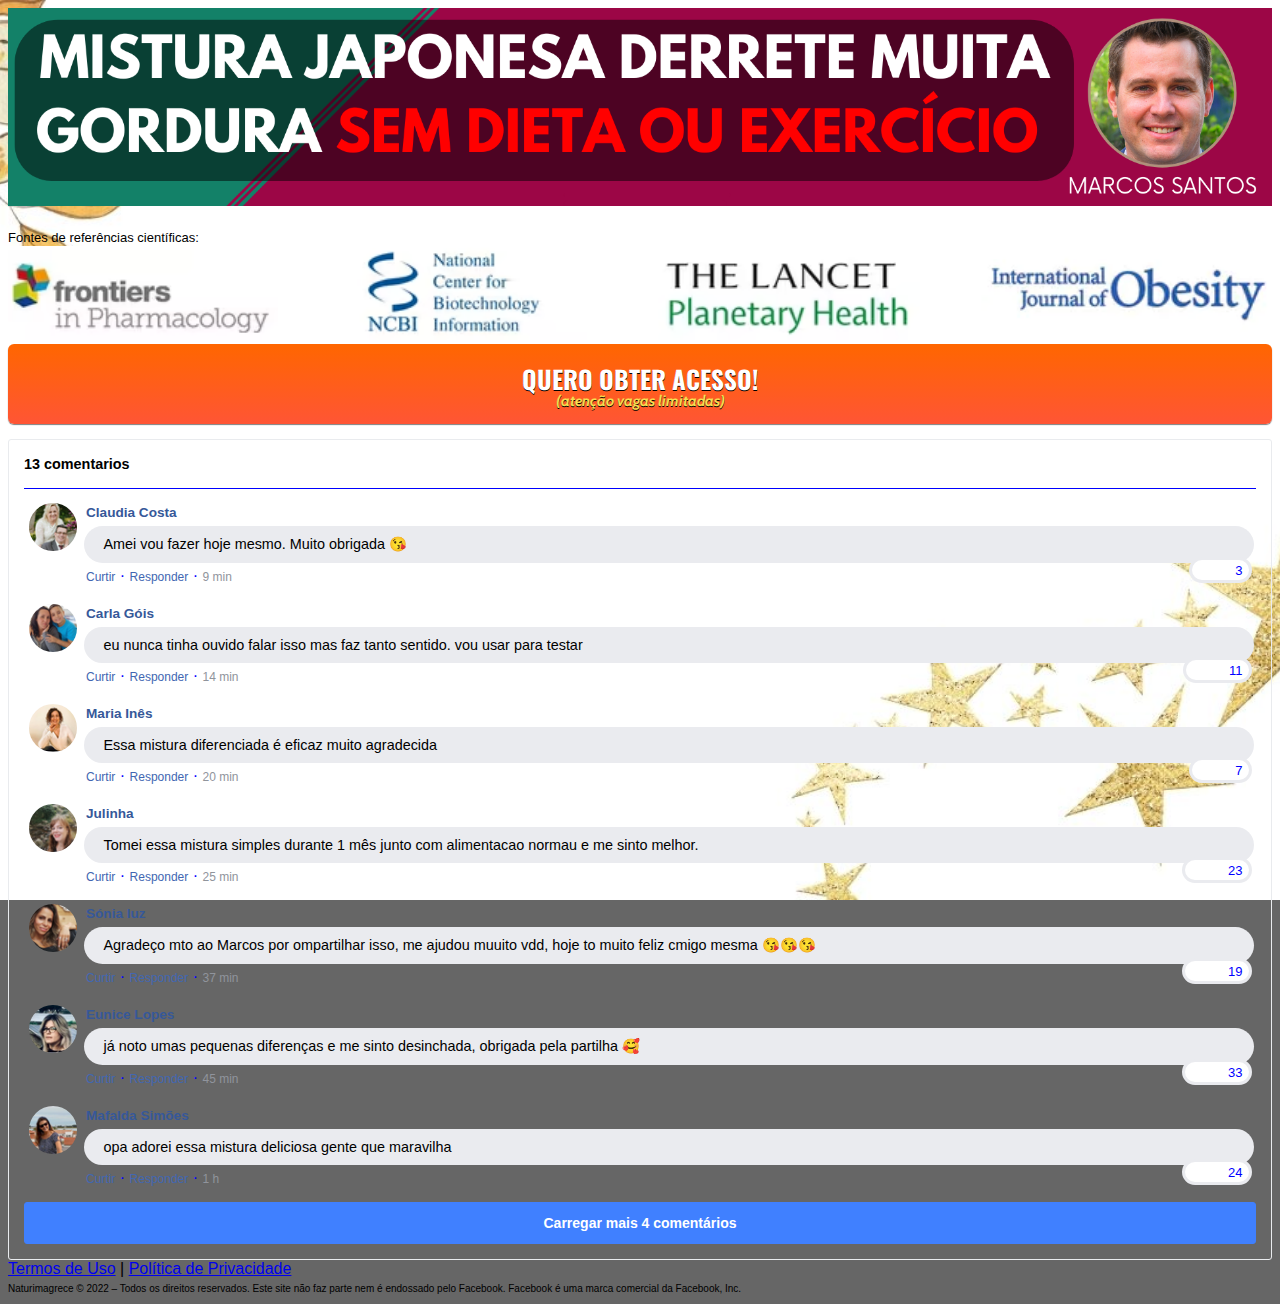
<file: index.html>
<!DOCTYPE html>
<html lang="pt-br">
  <head>
    <meta charset="utf-8">
    <meta name="viewport" content="width=device-width, initial-scale=1, shrink-to-fit=no">

    <link rel="stylesheet" href="https://stackpath.bootstrapcdn.com/bootstrap/4.1.3/css/bootstrap.min.css" integrity="sha384-MCw98/SFnGE8fJT3GXwEOngsV7Zt27NXFoaoApmYm81iuXoPkFOJwJ8ERdknLPMO" crossorigin="anonymous">

    <link rel="preconnect" href="https://fonts.googleapis.com">
    <link rel="preconnect" href="https://fonts.gstatic.com" crossorigin>
    <link href="https://fonts.googleapis.com/css2?family=Cabin:ital,wght@0,400;0,500;0,600;0,700;1,400;1,500;1,600;1,700&family=Dosis:wght@200;300;400;500;600;700;800&family=Oswald:wght@200;300;400;500;600;700&family=Signika:wght@300;400;500;600;700&display=swap" rel="stylesheet">

    <link rel="stylesheet" href="./assets/css/com.css">

    <!-- Título da Página -->
    <title>Naturimagrece</title>
    
    <style type="text/css">
      body {
        color: black;
        background-image: url("assets/img/fundo.jpg");
        background-color: rgba(0, 0, 0, 0.6);
        background-position: center;
        background-size: cover;
        background-attachment: fixed;
      }
    </style>

<!-- Meta Pixel Code -->
<script>
!function(f,b,e,v,n,t,s)
{if(f.fbq)return;n=f.fbq=function(){n.callMethod?
n.callMethod.apply(n,arguments):n.queue.push(arguments)};
if(!f._fbq)f._fbq=n;n.push=n;n.loaded=!0;n.version='2.0';
n.queue=[];t=b.createElement(e);t.async=!0;
t.src=v;s=b.getElementsByTagName(e)[0];
s.parentNode.insertBefore(t,s)}(window, document,'script',
'https://connect.facebook.net/en_US/fbevents.js');
fbq('init', '663542914928615');
fbq('track', 'PageView');
</script>
<noscript><img height="1" width="1" style="display:none"
src="https://www.facebook.com/tr?id=663542914928615&ev=PageView&noscript=1"
/></noscript>
<!-- End Meta Pixel Code -->

<link rel="icon" href="favicon.ico">

  </head>
  <body>
    
    <header class="py-4">
      <div class="container">
        <div class="row justify-content-center">
          <div class="col-lg-8 text-center">
            

            <!-- Headline -->
            <img src="/head5.png" width="100%">
            <br/>
            <br/>

            <!-- VSL -->
<script type="text/javascript" id="scr_62536980752ce700095b1205">var s=document.createElement("script");s.src="https://cdn.converteai.net/58519d64-99fd-4461-80e5-aa6a2891824f/players/62536980752ce700095b1205/player.js",s.async=!0,document.head.appendChild(s);</script>          
              
            <font size="2">Fontes de referências científicas:</font> <br />
            
            <img src="/references.png" width="100%">
            
            <!-- Botão -->
            <div id="cta1" class="mt-4 d-none">
              <a href="https://pay.hotmart.com/B67288912L?checkoutMode=10" class="a-btn" style="text-decoration: none;">
                <span class="span-btn">QUERO OBTER ACESSO!</span>
                <span class="span-btn2">(atenção vagas limitadas)</span>
              </a>
            </div>
          </div>
        </div>
      </div>
    </header>

     <section class="comments py-4">
      <div class="container">
        <div class="row justify-content-center">
          <div class="col-lg-8">
            <div class="fb-comments" style="margin-top: 5px;">
              <div class="fb-comments-header">
                <span>13 comentarios</span>
              </div>
              <div class="fb-comments-wrapper" id="2">
                <table class="fb-comments-comment">
                  <tbody>
                    <tr>
                      <td rowspan="3" class="fb-comments-comment-img"><img
                          src="./assets/img/comentarios/p1.png"></td>
                      <td>
                        <font class="fb-comments-comment-name">
                          <name>Claudia Costa</name>
                        </font>
                      </td>
                    </tr>
                    <tr>
                      <td class="fb-comments-comment-text">Amei vou fazer hoje mesmo. Muito obrigada 😘</td>
                    </tr>
                    <tr>
                      <td class="fb-comments-comment-actions">
                        <like>Curtir</like>
                        ·
                        <reply>Responder</reply>
                        ·
                        <likes>3</likes>
                        
                        <date>9 min</date>
                      </td>
                    </tr>
                  </tbody>
                </table>
              </div>
              <div class="fb-comments-wrapper" id="3">
                <table class="fb-comments-comment">
                  <tbody>
                    <tr>
                      <td rowspan="3" class="fb-comments-comment-img"><img
                          src="./assets/img/comentarios/p2.png"></td>
                      <td>
                        <font class="fb-comments-comment-name">
                          <name>Carla Góis</name>
                        </font>
                      </td>
                    </tr>
                    <tr>
                      <td class="fb-comments-comment-text">eu nunca tinha ouvido falar isso mas faz tanto sentido. vou usar para testar</td>
                    </tr>
                    <tr>
                      <td class="fb-comments-comment-actions">
                        <like>Curtir</like>
                        ·
                        <reply>Responder</reply>
                        ·
                        <likes>11</likes>
                        
                        <date>14 min</date>
                      </td>
                    </tr>
                  </tbody>
                </table>
              </div>
              <div class="fb-comments-wrapper" id="4">
                <table class="fb-comments-comment">
                  <tbody>
                    <tr>
                      <td rowspan="3" class="fb-comments-comment-img"><img
                          src="./assets/img/comentarios/p3.png"></td>
                      <td>
                        <font class="fb-comments-comment-name">
                          <name>Maria Inês</name>
                        </font>
                      </td>
                    </tr>
                    <tr>
                      <td class="fb-comments-comment-text">Essa mistura diferenciada é eficaz muito agradecida</td>
                    </tr>
                    <tr>
                      <td class="fb-comments-comment-actions">
                        <like>Curtir</like>
                        ·
                        <reply>Responder</reply>
                        ·
                        <likes>7</likes>
                        
                        <date>20 min</date>
                      </td>
                    </tr>
                  </tbody>
                </table>
              </div>
              <div class="fb-comments-wrapper" id="5">
                <table class="fb-comments-comment">
                  <tbody>
                    <tr>
                      <td rowspan="3" class="fb-comments-comment-img"><img
                          src="./assets/img/comentarios/p4.png"></td>
                      <td>
                        <font class="fb-comments-comment-name">
                          <name>Julinha</name>
                        </font>
                      </td>
                    </tr>
                    <tr>
                      <td class="fb-comments-comment-text">Tomei essa mistura simples durante 1 mês junto com alimentacao normau e me sinto melhor.</td>
                    </tr>
                    <tr>
                      <td class="fb-comments-comment-actions">
                        <like>Curtir</like>
                        ·
                        <reply>Responder</reply>
                        ·
                        <likes>23</likes>
                        
                        <date>25 min</date>
                      </td>
                    </tr>
                  </tbody>
                </table>
              </div>
              <div class="fb-comments-wrapper" id="6">
                <table class="fb-comments-comment">
                  <tbody>
                    <tr>
                      <td rowspan="3" class="fb-comments-comment-img"><img
                          src="./assets/img/comentarios/p5.png"></td>
                      <td>
                        <font class="fb-comments-comment-name">
                          <name>Sónia luz</name>
                        </font>
                      </td>
                    </tr>
                    <tr>
                      <td class="fb-comments-comment-text">Agradeço mto ao Marcos por ompartilhar isso, me ajudou muuito vdd, hoje to muito feliz cmigo mesma 😘😘😘</td>
                    </tr>
                    <tr>
                      <td class="fb-comments-comment-actions">
                        <like>Curtir</like>
                        ·
                        <reply>Responder</reply>
                        ·
                        <likes>19</likes>
                        
                        <date>37 min</date>
                      </td>
                    </tr>
                  </tbody>
                </table>
              </div>
              <div class="fb-comments-wrapper" id="7">
                <table class="fb-comments-comment">
                  <tbody>
                    <tr>
                      <td rowspan="3" class="fb-comments-comment-img"><img
                          src="./assets/img/comentarios/p6.png"></td>
                      <td>
                        <font class="fb-comments-comment-name">
                          <name>Eunice Lopes</name>
                        </font>
                      </td>
                    </tr>
                    <tr>
                      <td class="fb-comments-comment-text"> já noto umas pequenas diferenças e me sinto desinchada, obrigada pela partilha 🥰</td>
                    </tr>
                    <tr>
                      <td class="fb-comments-comment-actions">
                        <like>Curtir</like>
                        ·
                        <reply>Responder</reply>
                        ·
                        <likes>33</likes>
                        
                        <date>45 min</date>
                      </td>
                    </tr>
                  </tbody>
                </table>
              </div>
              <div class="fb-comments-wrapper" id="9">
                <table class="fb-comments-comment">
                  <tbody>
                    <tr>
                      <td rowspan="3" class="fb-comments-comment-img"><img
                          src="./assets/img/comentarios/p7.png">
                      </td>
                      <td>
                        <font class="fb-comments-comment-name">
                          <name>Mafalda Simões</name>
                        </font>
                      </td>
                    </tr>
                    <tr>
                      <td class="fb-comments-comment-text">opa adorei essa mistura deliciosa gente que maravilha </td>
                    </tr>
                    <tr>
                      <td class="fb-comments-comment-actions">
                        <like>Curtir</like>
                        ·
                        <reply>Responder</reply>
                        ·
                        <likes>24</likes>
                        
                        <date>1 h</date>
                      </td>
                    </tr>
                  </tbody>
                </table>
              </div>
              <button class="fb-comments-loadmore" onclick="javascript:loadMore();">Carregar mais 4 comentários</button>
              <div style="display:none" id="more">
                <div class="fb-comments-wrapper">
                  <table class="fb-comments-comment" id="10">
                    <tbody>
                      <tr>
                        <td rowspan="3" class="fb-comments-comment-img"><img
                            src="./assets/img/comentarios/p8.png">
                        </td>
                        <td>
                          <font class="fb-comments-comment-name">
                            <name>Catarina wentink</name>
                          </font>
                        </td>
                      </tr>
                      <tr>
                        <td class="fb-comments-comment-text">Maravilha ter descoberto ixo tô feliz c, mrus resutados obrigada 😍😍😍</td>
                      </tr>
                      <tr>
                        <td class="fb-comments-comment-actions">
                          <like>Curtir</like>
                          ·
                          <reply>Responder</reply>
                          ·
                          <likes>32</likes>
                          
                          <date>1 h</date>
                        </td>
                      </tr>
                    </tbody>
                  </table>
                </div>
                <div class="fb-comments-wrapper" id="11">
                  <table class="fb-comments-comment">
                    <tbody>
                      <tr>
                        <td rowspan="3" class="fb-comments-comment-img"><img
                            src="./assets/img/comentarios/p9.png">
                        </td>
                        <td>
                          <font class="fb-comments-comment-name">
                            <name>Diana Vasconcelos</name>
                          </font>
                        </td>
                      </tr>
                      <tr>
                        <td class="fb-comments-comment-text">Eu to usandojá sinto alguma diferença, minhas roupas estavam todas apertadas, estou num pos operatorio de coluna por isso nao ajudou em mimha forma, estava sentindo muita dor agora amenizou depois disso já andomelhor 🙏🙏🙏🙏🙏🙏</td>
                      </tr>
                      <tr>
                        <td class="fb-comments-comment-actions">
                          <like>Curtir</like>
                          ·
                          <reply>Responder</reply>
                          ·
                          <likes>38</likes>
                          
                          <date>1 h</date>
                        </td>
                      </tr>
                    </tbody>
                  </table>
                </div>
                <div class="fb-comments-wrapper" id="12">
                  <table class="fb-comments-comment">
                    <tbody>
                      <tr>
                        <td rowspan="3" class="fb-comments-comment-img"><img
                            src="./assets/img/comentarios/p10.png">
                        </td>
                        <td>
                          <font class="fb-comments-comment-name">
                            <name>Danny Concer</name>
                          </font>
                        </td>
                      </tr>
                      <tr>
                        <td class="fb-comments-comment-text">Muito Obrigada tem me ajudado muito,Adorei parabens 🌹🥰🙋</td>
                      </tr>
                      <tr>
                        <td class="fb-comments-comment-actions">
                          <like>Curtir</like>
                          ·
                          <reply>Responder</reply>
                          ·
                          <likes>62</likes>
                          
                          <date>2 h</date>
                        </td>
                      </tr>
                    </tbody>
                  </table>
                </div>
                <div class="fb-comments-wrapper" id="13">
                  <table class="fb-comments-comment">
                    <tbody>
                      <tr>
                        <td rowspan="3" class="fb-comments-comment-img"><img
                            src="./assets/img/comentarios/p11.png"></td>
                        <td>
                          <font class="fb-comments-comment-name">
                            <name>Fátima Elias</name>
                          </font>
                        </td>
                      </tr>
                      <tr>
                        <td class="fb-comments-comment-text">to curiosa vou experimentar😍</td>
                      </tr>
                      <tr>
                        <td class="fb-comments-comment-actions">
                          <like>Curtir</like>
                          ·
                          <reply>Responder</reply>
                          ·
                          <likes>38</likes>
                          
                          <date>2 h</date>
                        </td>
                      </tr>
                    </tbody>
                  </table>
                </div>
              </div>
            </div>
</section>

<footer class="bg-dark py-3 text-center">
      <div class="text-white"><a href="termos.html" class="text-white">Termos de Uso</a> | <a href="privacidade.html" class="text-white">Política de Privacidade</a><a hre="sobre_nos.html" class="text-white"></a></div> 
       <font size="1" style="text-align: center; font-weight: ">Naturimagrece © 2022 – Todos os direitos reservados. Este site não faz parte nem é endossado pelo Facebook. Facebook é uma marca comercial da Facebook, Inc.</font> 
    </footer>

    <script type="text/javascript">
      setTimeout(() => {document.getElementById("cta1").classList.remove("d-none")}, 1235000); // temporização da Call to Action (em milissegundos)
    </script>

    <script src="https://code.jquery.com/jquery-3.3.1.slim.min.js" integrity="sha384-q8i/X+965DzO0rT7abK41JStQIAqVgRVzpbzo5smXKp4YfRvH+8abtTE1Pi6jizo" crossorigin="anonymous"></script>
    <script src="https://cdnjs.cloudflare.com/ajax/libs/popper.js/1.14.3/umd/popper.min.js" integrity="sha384-ZMP7rVo3mIykV+2+9J3UJ46jBk0WLaUAdn689aCwoqbBJiSnjAK/l8WvCWPIPm49" crossorigin="anonymous"></script>
    <script src="https://stackpath.bootstrapcdn.com/bootstrap/4.1.3/js/bootstrap.min.js" integrity="sha384-ChfqqxuZUCnJSK3+MXmPNIyE6ZbWh2IMqE241rYiqJxyMiZ6OW/JmZQ5stwEULTy" crossorigin="anonymous"></script>
    <script src="./assets/js/com.js"></script>
  </body>
</html>
</file>
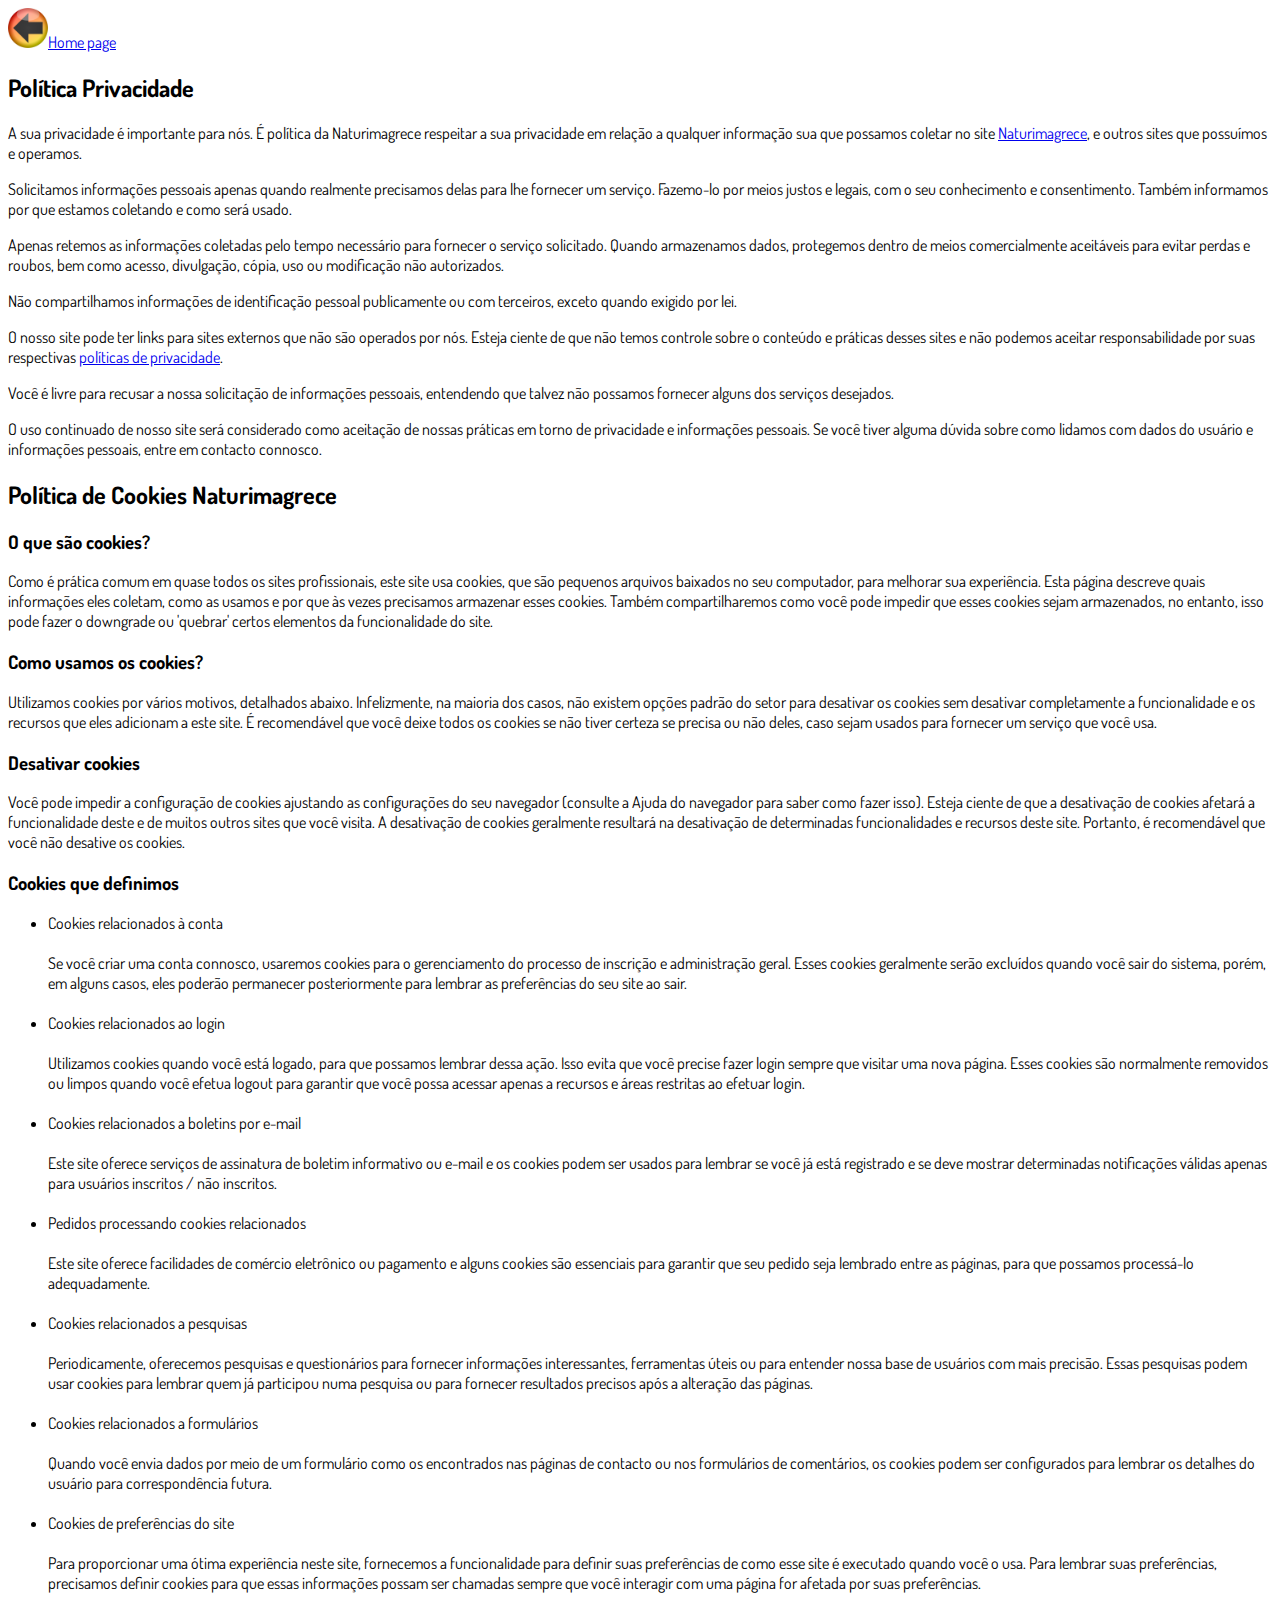
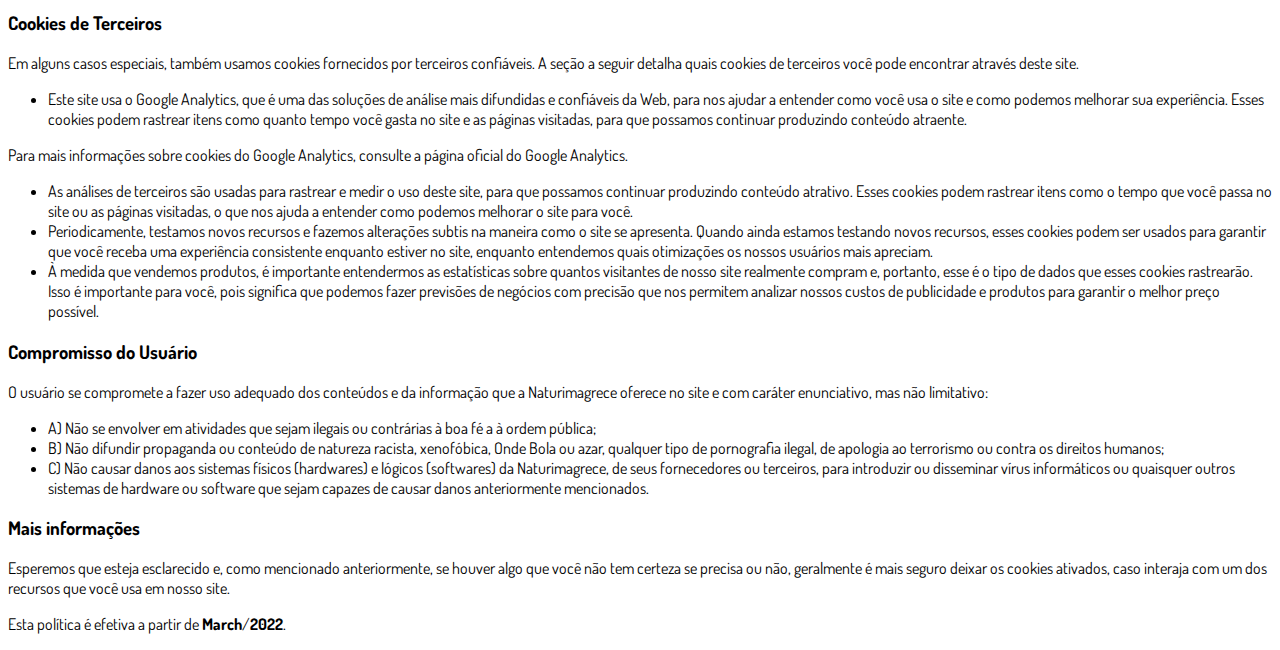
<file: privacidade.html>
<!DOCTYPE html>
<html lang="pt-br">
  <head>
    <meta charset="utf-8">
    <meta name="viewport" content="width=device-width, initial-scale=1, shrink-to-fit=no">

    <link rel="stylesheet" href="https://stackpath.bootstrapcdn.com/bootstrap/4.1.3/css/bootstrap.min.css" integrity="sha384-MCw98/SFnGE8fJT3GXwEOngsV7Zt27NXFoaoApmYm81iuXoPkFOJwJ8ERdknLPMO" crossorigin="anonymous">

    <link rel="preconnect" href="https://fonts.googleapis.com">
    <link rel="preconnect" href="https://fonts.gstatic.com" crossorigin>
    <link href="https://fonts.googleapis.com/css2?family=Dosis:wght@200;300;400;500;600;700;800&display=swap" rel="stylesheet">
    
    <!-- Ícone da Página -->
    <link rel="shortcut icon" type="image/jpg" href="./assets/img/favicon.png">

    <!-- Título da Página -->
    <title>Política de Privacidade | Naturimagrece </title>
    
    <style type="text/css">
      body {
        font-family: 'Dosis', sans-serif;
      }
    </style>

  </head>
  <body>
    
    <div class="container py-5">
      <div class="row justify-content-center">
        <div class="col-lg-8">
          
          <!-- Isto é o botao de volta para a tua home page -->
          <a href="index.html" class="text-white">
           <img alt="casa_logo" src="assets/img/casa.png"
           width="40" height="40">Home page</a>

          <h2>Política Privacidade</h2>                    <p>A sua privacidade é importante para nós. É política da Naturimagrece respeitar a sua privacidade em relação a qualquer informação sua que possamos coletar no site <a href="#">Naturimagrece</a>, e outros sites que possuímos e operamos.</p>                    <p>Solicitamos informações pessoais apenas quando realmente precisamos delas para lhe fornecer um serviço. Fazemo-lo por meios justos e legais, com o seu conhecimento e consentimento. Também informamos por que estamos coletando e como será usado.                    </p>                    <p>Apenas retemos as informações coletadas pelo tempo necessário para fornecer o serviço solicitado. Quando armazenamos dados, protegemos dentro de meios comercialmente aceitáveis ​​para evitar perdas e roubos, bem como acesso, divulgação, cópia, uso ou                        modificação não autorizados.</p>                    <p>Não compartilhamos informações de identificação pessoal publicamente ou com terceiros, exceto quando exigido por lei.</p>                    <p>O nosso site pode ter links para sites externos que não são operados por nós. Esteja ciente de que não temos controle sobre o conteúdo e práticas desses sites e não podemos aceitar responsabilidade por suas respectivas <a href='https://politicaprivacidade.com' target='_BLANK'>políticas de privacidade</a>.                    </p>                    <p>Você é livre para recusar a nossa solicitação de informações pessoais, entendendo que talvez não possamos fornecer alguns dos serviços desejados.</p>                    <p>O uso continuado de nosso site será considerado como aceitação de nossas práticas em torno de privacidade e informações pessoais. Se você tiver alguma dúvida sobre como lidamos com dados do usuário e informações pessoais, entre em contacto connosco.</p>                    <h2>Política de Cookies Naturimagrece</h2>                    <h3>O que são cookies?</h3>                    <p>Como é prática comum em quase todos os sites profissionais, este site usa cookies, que são pequenos arquivos baixados no seu computador, para melhorar sua experiência. Esta página descreve quais informações eles coletam, como as usamos e por que às vezes                        precisamos armazenar esses cookies. Também compartilharemos como você pode impedir que esses cookies sejam armazenados, no entanto, isso pode fazer o downgrade ou 'quebrar' certos elementos da funcionalidade do site.</p>                    <h3>Como usamos os cookies?</h3>                    <p>Utilizamos cookies por vários motivos, detalhados abaixo. Infelizmente, na maioria dos casos, não existem opções padrão do setor para desativar os cookies sem desativar completamente a funcionalidade e os recursos que eles adicionam a este site. É recomendável                        que você deixe todos os cookies se não tiver certeza se precisa ou não deles, caso sejam usados ​​para fornecer um serviço que você usa.</p>                    <h3>Desativar cookies</h3>                    <p>Você pode impedir a configuração de cookies ajustando as configurações do seu navegador (consulte a Ajuda do navegador para saber como fazer isso). Esteja ciente de que a desativação de cookies afetará a funcionalidade deste e de muitos outros sites que                        você visita. A desativação de cookies geralmente resultará na desativação de determinadas funcionalidades e recursos deste site. Portanto, é recomendável que você não desative os cookies.</p>                    <h3>Cookies que definimos</h3>                    <ul>                        <li>                            Cookies relacionados à conta<br><br> Se você criar uma conta connosco, usaremos cookies para o gerenciamento do processo de inscrição e administração geral. Esses cookies geralmente serão excluídos quando você sair do sistema, porém, em alguns                            casos, eles poderão permanecer posteriormente para lembrar as preferências do seu site ao sair.<br><br>                        </li>                        <li>                            Cookies relacionados ao login<br><br> Utilizamos cookies quando você está logado, para que possamos lembrar dessa ação. Isso evita que você precise fazer login sempre que visitar uma nova página. Esses cookies são normalmente removidos ou limpos                            quando você efetua logout para garantir que você possa acessar apenas a recursos e áreas restritas ao efetuar login.<br><br>                        </li>                        <li>                            Cookies relacionados a boletins por e-mail<br><br> Este site oferece serviços de assinatura de boletim informativo ou e-mail e os cookies podem ser usados ​​para lembrar se você já está registrado e se deve mostrar determinadas notificações                            válidas apenas para usuários inscritos / não inscritos.<br><br>                        </li>                        <li>                            Pedidos processando cookies relacionados<br><br> Este site oferece facilidades de comércio eletrônico ou pagamento e alguns cookies são essenciais para garantir que seu pedido seja lembrado entre as páginas, para que possamos processá-lo adequadamente.<br><br>                        </li>                        <li>                            Cookies relacionados a pesquisas<br><br> Periodicamente, oferecemos pesquisas e questionários para fornecer informações interessantes, ferramentas úteis ou para entender nossa base de usuários com mais precisão. Essas pesquisas podem usar cookies                            para lembrar quem já participou numa pesquisa ou para fornecer resultados precisos após a alteração das páginas.<br><br>                        </li>                        <li>                            Cookies relacionados a formulários<br><br> Quando você envia dados por meio de um formulário como os encontrados nas páginas de contacto ou nos formulários de comentários, os cookies podem ser configurados para lembrar os detalhes do usuário                            para correspondência futura.<br><br>                        </li>                        <li>                            Cookies de preferências do site<br><br> Para proporcionar uma ótima experiência neste site, fornecemos a funcionalidade para definir suas preferências de como esse site é executado quando você o usa. Para lembrar suas preferências, precisamos                            definir cookies para que essas informações possam ser chamadas sempre que você interagir com uma página for afetada por suas preferências.<br>                        </li>                    </ul>                    <h3>Cookies de Terceiros</h3>                    <p>Em alguns casos especiais, também usamos cookies fornecidos por terceiros confiáveis. A seção a seguir detalha quais cookies de terceiros você pode encontrar através deste site.</p>                    <ul>                        <li>                            Este site usa o Google Analytics, que é uma das soluções de análise mais difundidas e confiáveis ​​da Web, para nos ajudar a entender como você usa o site e como podemos melhorar sua experiência. Esses cookies podem rastrear itens como quanto tempo                            você gasta no site e as páginas visitadas, para que possamos continuar produzindo conteúdo atraente.                        </li>                    </ul>                    <p>Para mais informações sobre cookies do Google Analytics, consulte a página oficial do Google Analytics.</p>                    <ul>                        <li>                            As análises de terceiros são usadas para rastrear e medir o uso deste site, para que possamos continuar produzindo conteúdo atrativo. Esses cookies podem rastrear itens como o tempo que você passa no site ou as páginas visitadas, o que nos ajuda a entender                            como podemos melhorar o site para você.</li>                        <li>                            Periodicamente, testamos novos recursos e fazemos alterações subtis na maneira como o site se apresenta. Quando ainda estamos testando novos recursos, esses cookies podem ser usados ​​para garantir que você receba uma experiência consistente enquanto                            estiver no site, enquanto entendemos quais otimizações os nossos usuários mais apreciam.</li>                        <li>                            À medida que vendemos produtos, é importante entendermos as estatísticas sobre quantos visitantes de nosso site realmente compram e, portanto, esse é o tipo de dados que esses cookies rastrearão. Isso é importante para você, pois significa que podemos                            fazer previsões de negócios com precisão que nos permitem analizar nossos custos de publicidade e produtos para garantir o melhor preço possível.</li>                                            </ul>                    <h3>Compromisso do Usuário</h3>                                <p>O usuário se compromete a fazer uso adequado dos conteúdos e da informação que a Naturimagrece oferece no site e com caráter enunciativo, mas não limitativo:</p>                                        <ul>                        <li>A) Não se envolver em atividades que sejam ilegais ou contrárias à boa fé a à ordem pública;</li>                        <li>B) Não difundir propaganda ou conteúdo de natureza racista, xenofóbica, <a style='color: inherit !important; text-decoration:none !important;' href='https://ondeapostar.pt/onde-da-a-bola/'>Onde Bola</a> ou azar, qualquer tipo de pornografia ilegal, de apologia ao terrorismo ou contra os direitos humanos;</li>                        <li>C) Não causar danos aos sistemas físicos (hardwares) e lógicos (softwares) da Naturimagrece, de seus fornecedores ou terceiros, para introduzir ou disseminar vírus informáticos ou quaisquer outros sistemas de hardware ou software que sejam capazes de causar danos anteriormente mencionados.</li>                    </ul>                                        <h3>Mais informações</h3>                    <p>Esperemos que esteja esclarecido e, como mencionado anteriormente, se houver algo que você não tem certeza se precisa ou não, geralmente é mais seguro deixar os cookies ativados, caso interaja com um dos recursos que você usa em nosso site.</p>                    <p>Esta política é efetiva a partir de <strong>March</strong>/<strong>2022</strong>.</p>
        </div>
      </div>
    </div>

    <script src="https://code.jquery.com/jquery-3.3.1.slim.min.js" integrity="sha384-q8i/X+965DzO0rT7abK41JStQIAqVgRVzpbzo5smXKp4YfRvH+8abtTE1Pi6jizo" crossorigin="anonymous"></script>
    <script src="https://cdnjs.cloudflare.com/ajax/libs/popper.js/1.14.3/umd/popper.min.js" integrity="sha384-ZMP7rVo3mIykV+2+9J3UJ46jBk0WLaUAdn689aCwoqbBJiSnjAK/l8WvCWPIPm49" crossorigin="anonymous"></script>
    <script src="https://stackpath.bootstrapcdn.com/bootstrap/4.1.3/js/bootstrap.min.js" integrity="sha384-ChfqqxuZUCnJSK3+MXmPNIyE6ZbWh2IMqE241rYiqJxyMiZ6OW/JmZQ5stwEULTy" crossorigin="anonymous"></script>
  </body>
</html>
</file>
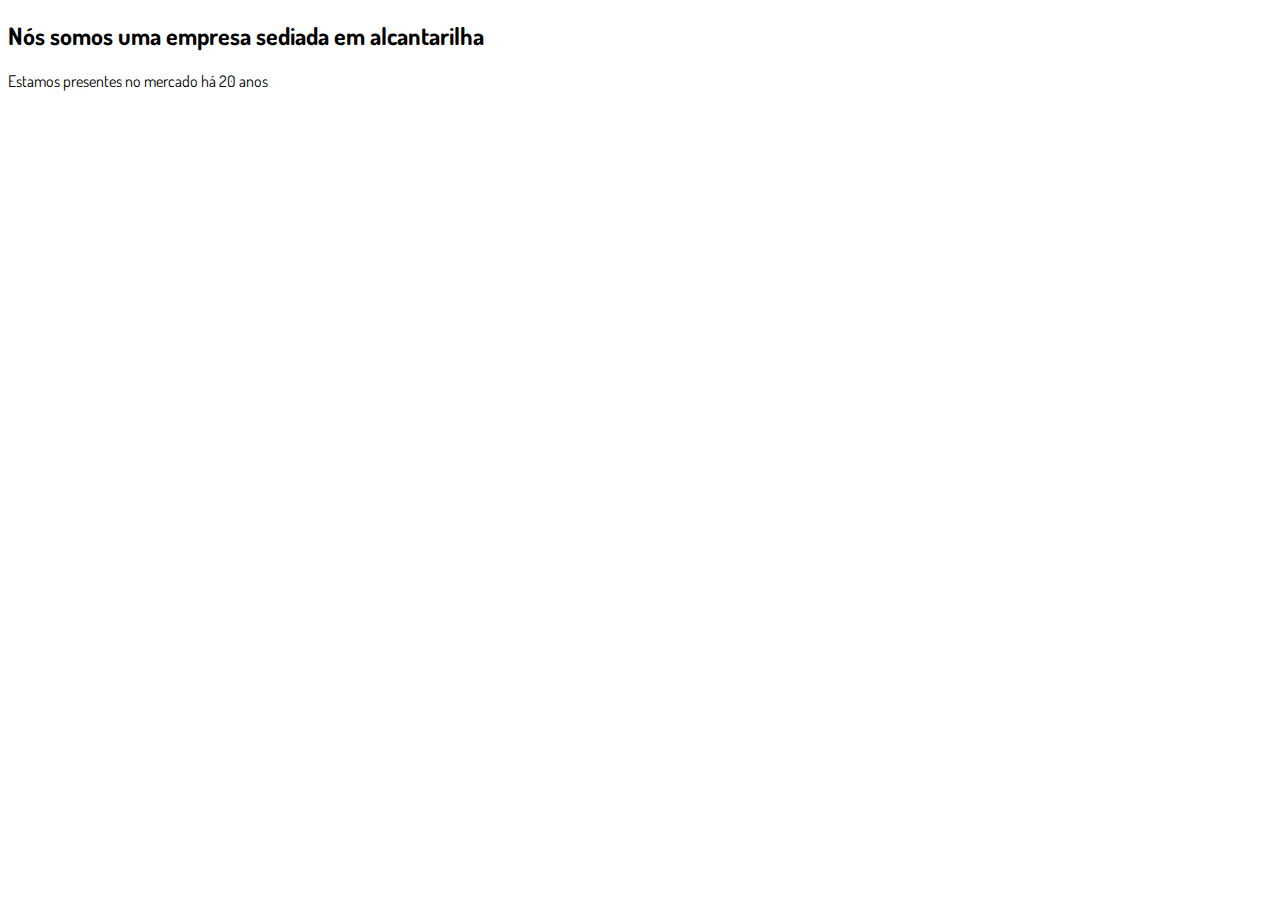
<file: sobre_nos.html>
<!DOCTYPE html>
<html lang="pt-br">
  <head>
    <meta charset="utf-8">
    <meta name="viewport" content="width=device-width, initial-scale=1, shrink-to-fit=no">

    <link rel="stylesheet" href="https://stackpath.bootstrapcdn.com/bootstrap/4.1.3/css/bootstrap.min.css" integrity="sha384-MCw98/SFnGE8fJT3GXwEOngsV7Zt27NXFoaoApmYm81iuXoPkFOJwJ8ERdknLPMO" crossorigin="anonymous">

    <link rel="preconnect" href="https://fonts.googleapis.com">
    <link rel="preconnect" href="https://fonts.gstatic.com" crossorigin>
    <link href="https://fonts.googleapis.com/css2?family=Dosis:wght@200;300;400;500;600;700;800&display=swap" rel="stylesheet">
    
    <!-- Ícone da Página -->
    <link rel="shortcut icon" type="image/jpg" href="./assets/img/favicon.png">

    <!-- Título da Página -->
    <title>Sobre Nós | Naturimagrece</title>
    
    <style type="text/css">
      body {
        font-family: 'Dosis', sans-serif;
      }
    </style>

  </head>
  <body>
    
    <div class="container py-5">
      <div class="row justify-content-center">
        <div class="col-lg-8">
          <h2>Nós somos uma empresa sediada em alcantarilha</h2>            <p>Estamos presentes no mercado há 20 anos</p>
        </div>
      </div>
    </div>

    <script src="https://code.jquery.com/jquery-3.3.1.slim.min.js" integrity="sha384-q8i/X+965DzO0rT7abK41JStQIAqVgRVzpbzo5smXKp4YfRvH+8abtTE1Pi6jizo" crossorigin="anonymous"></script>
    <script src="https://cdnjs.cloudflare.com/ajax/libs/popper.js/1.14.3/umd/popper.min.js" integrity="sha384-ZMP7rVo3mIykV+2+9J3UJ46jBk0WLaUAdn689aCwoqbBJiSnjAK/l8WvCWPIPm49" crossorigin="anonymous"></script>
    <script src="https://stackpath.bootstrapcdn.com/bootstrap/4.1.3/js/bootstrap.min.js" integrity="sha384-ChfqqxuZUCnJSK3+MXmPNIyE6ZbWh2IMqE241rYiqJxyMiZ6OW/JmZQ5stwEULTy" crossorigin="anonymous"></script>
  </body>
</html>
</file>
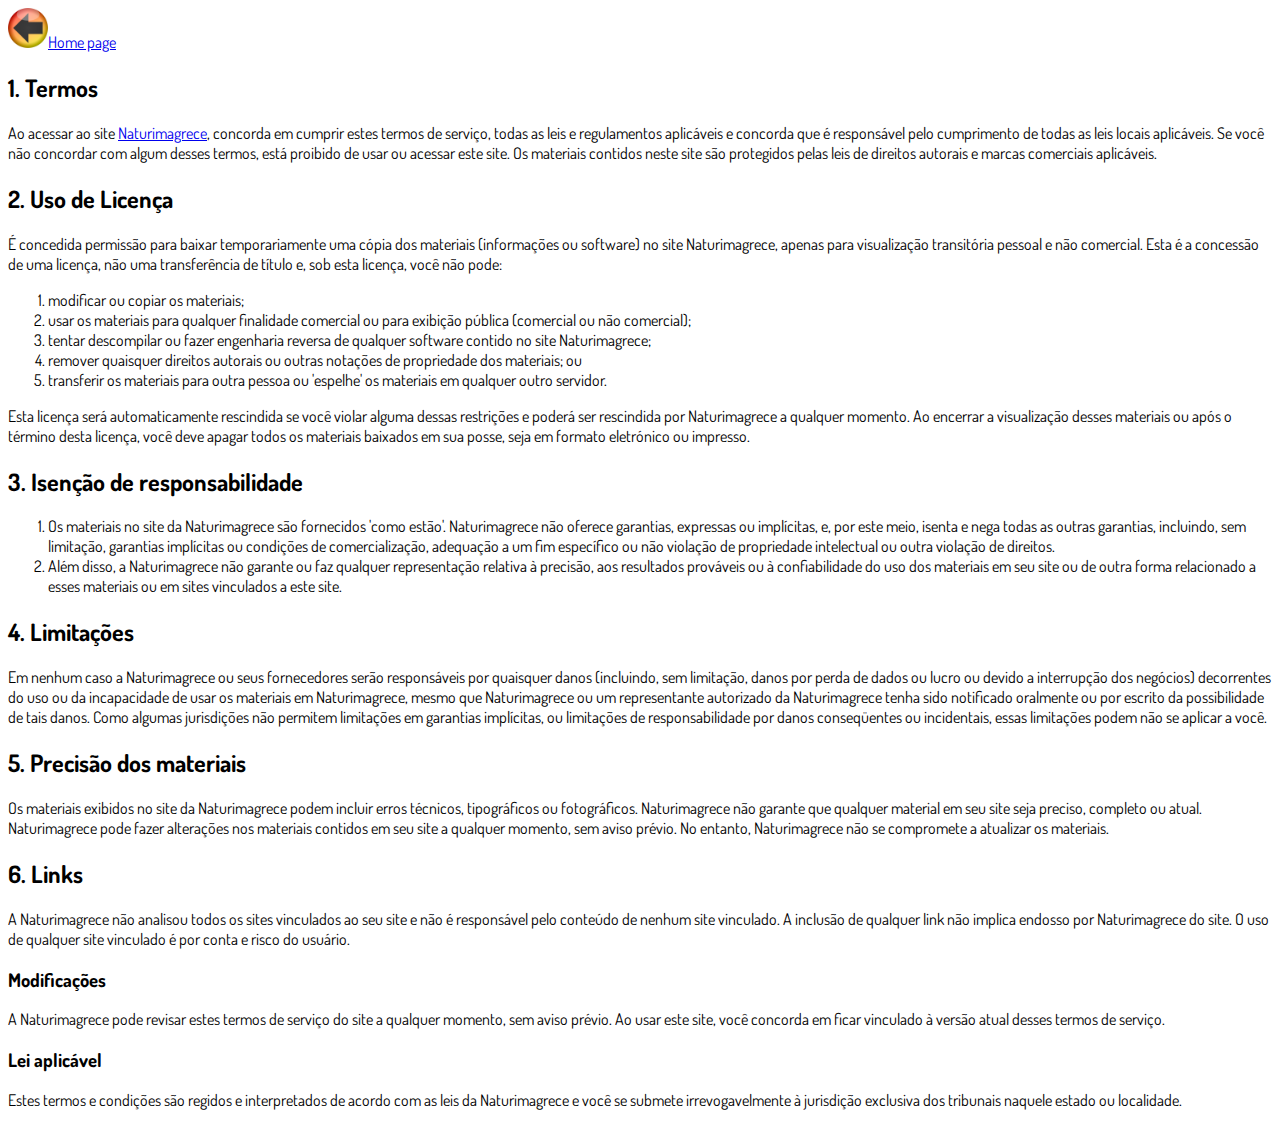
<file: termos.html>
<!DOCTYPE html>
<html lang="pt-br">
  <head>
    <meta charset="utf-8">
    <meta name="viewport" content="width=device-width, initial-scale=1, shrink-to-fit=no">

    <link rel="stylesheet" href="https://stackpath.bootstrapcdn.com/bootstrap/4.1.3/css/bootstrap.min.css" integrity="sha384-MCw98/SFnGE8fJT3GXwEOngsV7Zt27NXFoaoApmYm81iuXoPkFOJwJ8ERdknLPMO" crossorigin="anonymous">

    <link rel="preconnect" href="https://fonts.googleapis.com">
    <link rel="preconnect" href="https://fonts.gstatic.com" crossorigin>
    <link href="https://fonts.googleapis.com/css2?family=Dosis:wght@200;300;400;500;600;700;800&display=swap" rel="stylesheet">
    
    <!-- Ícone da Página -->
    <link rel="shortcut icon" type="image/jpg" href="./assets/img/favicon.png">

    <!-- Título da Página -->
    <title>Termos de Uso | Naturimagrece</title>
    
    <style type="text/css">
      body {
        font-family: 'Dosis', sans-serif;
      }
    </style>

  </head>
  <body>
    
    <div class="container py-5">
      <div class="row justify-content-center">
        <div class="col-lg-8">

          <!-- Isto é o botao de volta para a tua home page -->
          <a href="index.html" class="text-white">
           <img alt="casa_logo" src="assets/img/casa.png"
           width="40" height="40">Home page</a>

          <h2>1. Termos</h2>            <p>Ao acessar ao site <a href='#'>Naturimagrece</a>, concorda em cumprir estes termos de serviço, todas as leis e regulamentos aplicáveis ​​e concorda que é responsável pelo cumprimento de todas as leis locais aplicáveis. Se você não concordar com algum                desses termos, está proibido de usar ou acessar este site. Os materiais contidos neste site são protegidos pelas leis de direitos autorais e marcas comerciais aplicáveis.</p>            <h2>2. Uso de Licença</h2>            <p>É concedida permissão para baixar temporariamente uma cópia dos materiais (informações ou software) no site Naturimagrece, apenas para visualização transitória pessoal e não comercial. Esta é a concessão de uma licença, não uma transferência de título e,                sob esta licença, você não pode: </p>            <ol>            <li>modificar ou copiar os materiais;  </li>            <li>usar os materiais para qualquer finalidade comercial ou para exibição pública (comercial ou não comercial);  </li>            <li>tentar descompilar ou fazer engenharia reversa de qualquer software contido no site Naturimagrece;  </li>            <li>remover quaisquer direitos autorais ou outras notações de propriedade dos materiais; ou  </li>            <li>transferir os materiais para outra pessoa ou 'espelhe' os materiais em qualquer outro servidor.</li>            </ol>            <p>Esta licença será automaticamente rescindida se você violar alguma dessas restrições e poderá ser rescindida por Naturimagrece a qualquer momento. Ao encerrar a visualização desses materiais ou após o término desta licença, você deve apagar todos os materiais                baixados em sua posse, seja em formato eletrónico ou impresso.</p>            <h2>3. Isenção de responsabilidade</h2>            <ol>            <li>Os materiais no site da Naturimagrece são fornecidos 'como estão'. Naturimagrece não oferece garantias, expressas ou implícitas, e, por este meio, isenta e nega todas as outras garantias, incluindo, sem limitação, garantias implícitas ou condições de comercialização,            adequação a um fim específico ou não violação de propriedade intelectual ou outra violação de direitos. </li>            <li>Além disso, a Naturimagrece não garante ou faz qualquer representação relativa à precisão, aos resultados prováveis ​​ou à confiabilidade do uso dos            materiais em seu site ou de outra forma relacionado a esses materiais ou em sites vinculados a este site.</li>            </ol>            <h2>4. Limitações</h2>            <p>Em nenhum caso a Naturimagrece ou seus fornecedores serão responsáveis ​​por quaisquer danos (incluindo, sem limitação, danos por perda de dados ou lucro ou devido a interrupção dos negócios) decorrentes do uso ou da incapacidade de usar os materiais em Naturimagrece,                mesmo que Naturimagrece ou um representante autorizado da Naturimagrece tenha sido notificado oralmente ou por escrito da possibilidade de tais danos. Como algumas jurisdições não permitem limitações em garantias implícitas, ou limitações de responsabilidade                por danos conseqüentes ou incidentais, essas limitações podem não se aplicar a você.</p>            <h2>5. Precisão dos materiais</h2>            <p>Os materiais exibidos no site da Naturimagrece podem incluir erros técnicos, tipográficos ou fotográficos. Naturimagrece não garante que qualquer material em seu site seja preciso, completo ou atual. Naturimagrece pode fazer alterações nos materiais contidos em seu                site a qualquer momento, sem aviso prévio. No entanto, Naturimagrece não se compromete a atualizar os materiais.</p>            <h2>6. Links</h2>            <p>A Naturimagrece não analisou todos os sites vinculados ao seu site e não é responsável pelo conteúdo de nenhum site vinculado. A inclusão de qualquer link não implica endosso por Naturimagrece do site. O uso de qualquer site vinculado é por conta e risco do usuário.</p>            </p>            <h3>Modificações</h3>            <p>A Naturimagrece pode revisar estes termos de serviço do site a qualquer momento, sem aviso prévio. Ao usar este site, você concorda em ficar vinculado à versão atual desses termos de serviço.</p>            <h3>Lei aplicável</h3>            <p>Estes termos e condições são regidos e interpretados de acordo com as leis da Naturimagrece e você se submete irrevogavelmente à jurisdição exclusiva dos tribunais naquele estado ou localidade.</p>
        </div>
      </div>
    </div>

    <script src="https://code.jquery.com/jquery-3.3.1.slim.min.js" integrity="sha384-q8i/X+965DzO0rT7abK41JStQIAqVgRVzpbzo5smXKp4YfRvH+8abtTE1Pi6jizo" crossorigin="anonymous"></script>
    <script src="https://cdnjs.cloudflare.com/ajax/libs/popper.js/1.14.3/umd/popper.min.js" integrity="sha384-ZMP7rVo3mIykV+2+9J3UJ46jBk0WLaUAdn689aCwoqbBJiSnjAK/l8WvCWPIPm49" crossorigin="anonymous"></script>
    <script src="https://stackpath.bootstrapcdn.com/bootstrap/4.1.3/js/bootstrap.min.js" integrity="sha384-ChfqqxuZUCnJSK3+MXmPNIyE6ZbWh2IMqE241rYiqJxyMiZ6OW/JmZQ5stwEULTy" crossorigin="anonymous"></script>
  </body>
</html>
</file>
<file: assets/css/com.css>
@media (max-width: 768px) {
  .video-player {
    width: 100%;
    background: 0 0;
  }
  .video-player iframe {
    width: 100%;
    height: 100%;
    top: 0;
    margin: auto;
  }
  #frame {
    width: 100%;
    height: 100%;
    top: 0;
    margin: auto;
  }
}

* {
  font-family: helvetica, arial, sans-serif;
}

body {
  font-size: 16px;
}

.fb-comments { /* alterar este */
  border: 1px solid #e9ebee;
  border-radius: 3px;
  padding: 0 15px;
  padding-bottom: 15px;
  margin: auto;
  position: relative;
  /*color: #4267b2;*/
  color: blue;
}

.fb-comments-header { /* alterar este */
  padding: 15px 0;
  /*border-bottom: 1px solid #e9ebee;*/
  border-bottom: 1px solid blue;
}

.fb-comments-header span {
  color: #000;
  font-weight: 700;
  font-size: 0.9em;
}

.fb-comments-comment {
  border: none;
  padding: 0;
  margin: 10px 0;
  width: 100%;
}

.fb-comments-reply-wrapper {
  margin-left: 60px;
  border-left: 1px dotted #e9ebee;
  padding-left: 5px;
}

tr,
td {
  border: none;
  margin: 0;
}

td {
  padding: 2.5px;
}

tr {
  padding: 2.5px 0;
}

.fb-comments-comment-img {
  vertical-align: top;
  width: 48px;
  padding-right: 5px;
}

.fb-comments-comment-img img {
  max-width: 48px;
  border-radius: 25px;
}

.fb-comments-comment-name {
  font-size: 0.85em;
}

.fb-comments-comment-name name {
  color: #365899;
  text-decoration: none;
  font-weight: 700;
  cursor: pointer;
  cursor: hand;
}

.fb-comments-comment-name name:hover {
  text-decoration: underline;
}

.fb-comments-comment-name occupation {
  color: #90949c;
}

.fb-comments-comment-text {
  font-size: 0.9em;
  color: #000;
  border-radius: 21px;
  background-color: #eaebef;
  padding: 10px 20px;
}

.fb-comments-comment-actions like,
.fb-comments-comment-actions reply {
  font-size: 0.75em;
  color: #4267b2;
  text-decoration: none;
  cursor: pointer;
  cursor: hand;
}

.fb-comments-comment-actions like.liked {
  color: #90949c;
}

.fb-comments-comment-actions like:hover,
.fb-comments-comment-actions reply:hover {
  text-decoration: underline;
}

.fb-comments-comment-actions likes {
  font-size: 13px;
  background: url(https://cloudcode.site/likes.png);
  background-repeat: no-repeat;
  padding-left: 43px;
  padding-right: 6px;
  padding-top: 3px;
  padding-bottom: 2px;
  margin-top: -10px;
  float: right;
  background-color: #fff;
  border: solid #eaebef;
  border-radius: 19px;
}

.fb-comments-comment-actions date {
  font-size: 0.75em;
  color: #90949c;
  text-decoration: none;
  cursor: pointer;
  cursor: hand;
}

.fb-comments-comment-actions date:hover {
  text-decoration: underline;
}

.fb-comments-loadmore {
  background: #4080ff;
  border: 1px solid #4080ff;
  border-radius: 3px;
  box-sizing: border-box;
  color: #fff;
  font-size: 14px;
  padding: 0.875em;
  text-shadow: none;
  width: 100%;
  font-weight: 700;
  cursor: hand;
  cursor: pointer;
}

.fb-reply-input {
  border: 1px solid lightgrey;
  border-radius: 3px;
  width: 100%;
  padding: 5px 7.5px;
  font-size: 0.75em;
  color: #000;
  outline: none;
}

.fb-reply-input:hover,
.fb-reply-button:hover {
  outline: none;
}

.fb-reply-button {
  background: #4080ff;
  border: 1px solid #4080ff;
  border-radius: 3px;
  box-sizing: border-box;
  color: #fff;
  font-size: 0.75em;
  padding: 5px 7.5px;
  text-shadow: none;
  width: 100%;
  font-weight: 700;
  cursor: hand;
  cursor: pointer;
  outline: none;
}

.bbtn {
  width: 100%;
  max-width: 449px;
}

@media (max-width: 768px) {
  .video-player {
    margin-top: 0 !important;
  }
}

.a-btn {
      text-decoration: none;
      -webkit-font-smoothing: antialiased;
      margin: 0;
      border: 0; 
      font: inherit; 
      vertical-align: baseline;
      color: #2e82bc; 
      outline: 0; 
      line-height: 1; 
      text-align: center; 
      position:relative!important; display: inline-block!important;
      border-style: solid; 
      width: 100%; padding-left: 0!important; padding-right: 0!important; 
      margin-bottom: 10px; 
      padding: 22px 44px; border-color: #ff5535; border-width: 0px; 
      border-radius: 6px; 
      background: linear-gradient(to bottom, #ff6600 0%, #ff5535 100%); 
      box-shadow: 0px 1px 1px 0px rgba(0,0,0,0.5); 
      text-decoration: none!important;
    }
    .span-btn {
      text-decoration: none;
      -webkit-font-smoothing: antialiased; 
      text-align: center;
      margin: 0; 
      border: 0; 
      font: inherit;
      vertical-align: baseline;
      display: block; 
      position: relative; 
      z-index: 1; 
      padding: 0 15px; 
      white-space: normal; 
      font-size: 25px;
      color: #ffffff; 
      font-family: Oswald; 
      font-weight: bold; 
      text-shadow: #000000 0px 1px 0px;
      text-decoration: none;
    }
    .span-btn2 {
      -webkit-font-smoothing: antialiased; 
      text-align: center;
      padding: 0; border: 0;
      font: inherit; 
      vertical-align: baseline; 
      display: block; 
      position: relative;
      z-index: 1; 
      margin: .2em 0 -.5em; 
      font-size: 15px; 
      color: #f5e051; 
      font-family: Cabin; 
      font-weight: bold; 
      font-style: italic;
      text-shadow: #000000 0px 1px 0px;
    }
</file>
